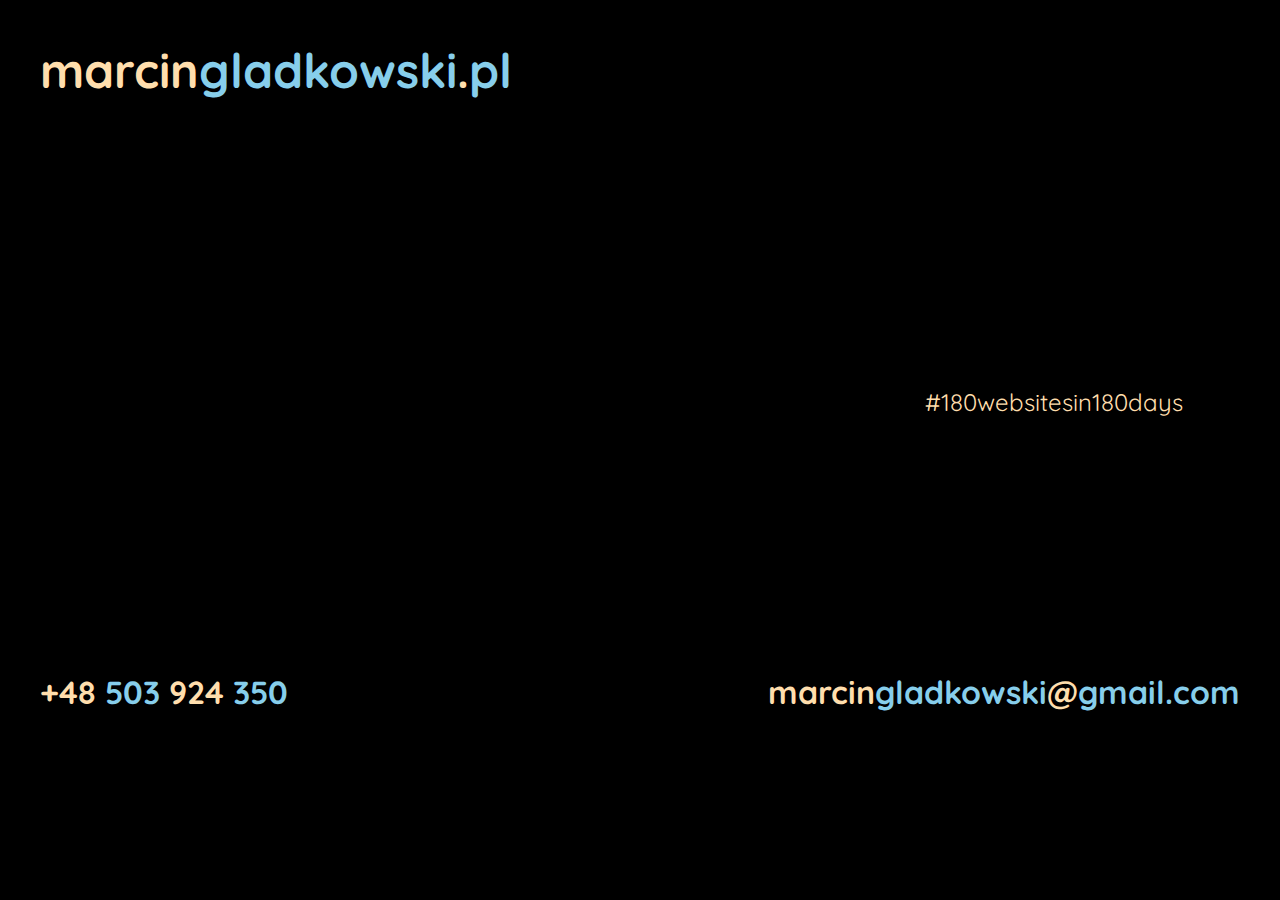
<file: index.html>
<!DOCTYPE html>
<html lang="en">

<head>
    <meta charset="UTF-8">
    <title>marcingladkowski.pl</title>
   <link href='https://fonts.googleapis.com/css?family=Quicksand' rel='stylesheet' type='text/css'>
    <link rel="stylesheet" href="css/main.css" type="text/css">
    <link rel="stylesheet" herf="css/reset.css"> </head>
<body>
 <div id='container'>
     <header>
         <h1>marcin<span>gladkowski</span>.<span>pl</span></h1>
         <div id='tech'>
             <div class='icons'></div>
             <div class='icons'></div>
             <div class='icons'></div>
             <div class='icons'></div>
             <div class='icons'></div>
             <div class='icons'></div>
         </div>
     </header>
 </div>
 <div id='container'>
    <section id='contain'>
       <div id='first'></div>
       <a target="_blank" href='https://pl.linkedin.com/in/marcin-gładkowski-669b7684'></a>
       <a target="_blank"  href='https://github.com/Martin89PL'></a>
       <a  target="_blank" id='cv' href='https://www.facebook.com/marcingladkowski'></a>
       <a  href='https://www.facebook.com/marcingladkowski'></a>    
       <a target="_blank" href='http://marcingladkowski.pl/webs180.html'>#180websitesin180days</a>
    </section>
<div id='container'>
     <footer>
         <h6>+48 <span>503</span> 924 <span>350</span></h6>
         <h4>marcin<span>gladkowski</span>@<span>gmail.com</span></h4>
     </footer>
 </div>
 </div>
 <script src="http://marcingladkowski.pl/js/jquery-2.2.4.js" type="text/javascript"></script>
<script src="http://marcingladkowski.pl/js/app.js" type="text/javascript"></script>
</body>
</html>
</file>
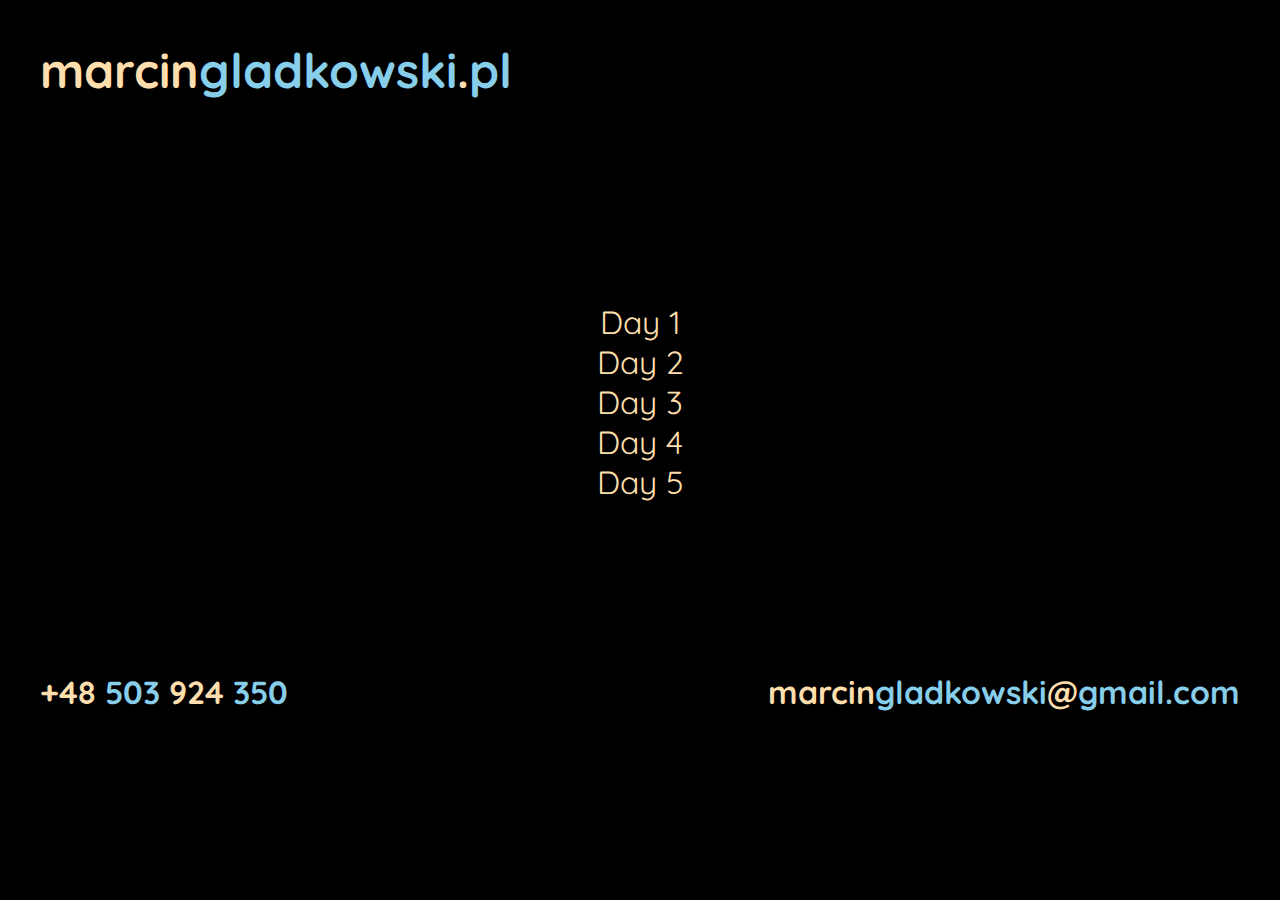
<file: webs180.html>
<!DOCTYPE html>
<html lang="en">

<head>
    <meta charset="UTF-8">
    <title>marcingladkowski.pl</title>
   <link href='https://fonts.googleapis.com/css?family=Quicksand' rel='stylesheet' type='text/css'>
    <link rel="stylesheet" href="css/main.css" type="text/css">
    <link rel="stylesheet" herf="css/reset.css"> </head>
<body>
 <div id='container'>
     <header>
         <h1>marcin<span>gladkowski</span>.<span>pl</span></h1>
         <div id='tech'>
             <div class='icons'></div>
             <div class='icons'></div>
             <div class='icons'></div>
             <div class='icons'></div>
             <div class='icons'></div>
             <div class='icons'></div>
         </div>
     </header>
 </div>
 <div id='container'>
    <section id='contain2'>
       <a href='#'>Day 1</a>
       <a href='#'>Day 2</a>
       <a href='#'>Day 3</a>
       <a href='#'>Day 4</a>
       <a href='#'>Day 5</a>
    </section>
<div id='container'>
     <footer>
         <h6>+48 <span>503</span> 924 <span>350</span></h6>
         <h4>marcin<span>gladkowski</span>@<span>gmail.com</span></h4>
     </footer>
 </div>
 </div>
 <script src="./js/jquery-2.2.4.js" type="text/javascript"></script>
<script src="./js/app.js" type="text/javascript"></script>
</body>
</html>
</file>
<file: css/main.css>
/* line 1, C:/Users/Marcin/Desktop/marcingladkowski.pl/css/partials/_header.scss */ header { display: flex; align-items: center; justify-content: space-between; }

/* line 5, C:/Users/Marcin/Desktop/marcingladkowski.pl/css/partials/_header.scss */ header h1 { color: navajowhite; font-size: 3em; }

/* line 10, C:/Users/Marcin/Desktop/marcingladkowski.pl/css/partials/_header.scss */ #tech { display: flex; }

/* line 13, C:/Users/Marcin/Desktop/marcingladkowski.pl/css/partials/_header.scss */ .icons { height: 10vh; width: 10vh; background-repeat: no-repeat; background-position: center center; background-size: contain; }

/* line 20, C:/Users/Marcin/Desktop/marcingladkowski.pl/css/partials/_header.scss */ .icons:first-of-type { background-image: url("http://marcingladkowski.pl//images/HTML5.svg"); }

/* line 23, C:/Users/Marcin/Desktop/marcingladkowski.pl/css/partials/_header.scss */ .icons:nth-of-type(2) { background-image: url("http://marcingladkowski.pl//images/CSS3.svg"); }

/* line 26, C:/Users/Marcin/Desktop/marcingladkowski.pl/css/partials/_header.scss */ .icons:nth-of-type(3) { background-image: url("http://marcingladkowski.pl//images/js.svg"); }

/* line 29, C:/Users/Marcin/Desktop/marcingladkowski.pl/css/partials/_header.scss */ .icons:nth-of-type(4) { background-image: url("http://marcingladkowski.pl//images/jquery.svg"); }

/* line 32, C:/Users/Marcin/Desktop/marcingladkowski.pl/css/partials/_header.scss */ .icons:nth-of-type(5) { background-image: url("http://marcingladkowski.pl//images/sass.svg"); }

/* line 35, C:/Users/Marcin/Desktop/marcingladkowski.pl/css/partials/_header.scss */ .icons:nth-of-type(6) { background-image: url("http://marcingladkowski.pl//images/rwd.svg"); }

/* line 1, C:/Users/Marcin/Desktop/marcingladkowski.pl/css/partials/_body.scss */ body { background-image: url("http://marcingladkowski.pl//images/back2.jpg"); background-size: cover; background-color: black; font-family: 'Quicksand', sans-serif; }

/* line 7, C:/Users/Marcin/Desktop/marcingladkowski.pl/css/partials/_body.scss */ #container { margin: 0 auto; width: 1000vh; max-width: 1200px; }

/* line 12, C:/Users/Marcin/Desktop/marcingladkowski.pl/css/partials/_body.scss */ span { color: skyblue; }

/* line 1, C:/Users/Marcin/Desktop/marcingladkowski.pl/css/partials/_mainSite.scss */ #contain { display: flex; justify-content: space-around; align-items: center; height: 60vh; }

/* line 7, C:/Users/Marcin/Desktop/marcingladkowski.pl/css/partials/_mainSite.scss */ #contain a { height: 10vh; background-color: transparent; background-repeat: no-repeat; background-size: contain; background-position: center center; border-radius: 1vh; transition: all 0.2s ease-in-out; }

/* line 15, C:/Users/Marcin/Desktop/marcingladkowski.pl/css/partials/_mainSite.scss */ #contain a:nth-of-type(1) { width: 20vh; background-image: url("http://marcingladkowski.pl//images/LinkedIn_Logo.svg"); }

/* line 19, C:/Users/Marcin/Desktop/marcingladkowski.pl/css/partials/_mainSite.scss */ #contain a:nth-of-type(2) { width: 17vh; background-image: url("http://marcingladkowski.pl//images/Git2.svg"); }

/* line 23, C:/Users/Marcin/Desktop/marcingladkowski.pl/css/partials/_mainSite.scss */ #contain a:nth-of-type(3) { width: 10vh; background-image: url("http://marcingladkowski.pl//images/cv.svg"); }

/* line 27, C:/Users/Marcin/Desktop/marcingladkowski.pl/css/partials/_mainSite.scss */ #contain a:nth-of-type(4) { width: 10vh; background-image: url("http://marcingladkowski.pl//images/facebook.svg"); }

/* line 31, C:/Users/Marcin/Desktop/marcingladkowski.pl/css/partials/_mainSite.scss */ #contain a:nth-of-type(5) { display: flex; text-decoration: none; align-items: center; font-size: 1.5em; width: 34vh; background-color: transparent; color: navajowhite; }

/* line 41, C:/Users/Marcin/Desktop/marcingladkowski.pl/css/partials/_mainSite.scss */ #contain a:hover { transform: scale(1.2); }

/* line 45, C:/Users/Marcin/Desktop/marcingladkowski.pl/css/partials/_mainSite.scss */ #contain a:nth-of-type(3):hover { transform: scale(1.2); background-image: url("http://marcingladkowski.pl//images/cv_red.svg"); }

/* line 51, C:/Users/Marcin/Desktop/marcingladkowski.pl/css/partials/_mainSite.scss */ #first { width: 30vh; height: 30vh; background-repeat: no-repeat; background-size: contain; background-position: center center; border-radius: 2vh; background-image: url("http://marcingladkowski.pl//images/avatar.svg"); }

/* line 59, C:/Users/Marcin/Desktop/marcingladkowski.pl/css/partials/_mainSite.scss */ #first:hover { background-image: url("http://marcingladkowski.pl//images/my_photo.JPG"); }

/* line 1, C:/Users/Marcin/Desktop/marcingladkowski.pl/css/partials/_footer.scss */ footer { display: flex; justify-content: space-between; height: 20vh; }

/* line 6, C:/Users/Marcin/Desktop/marcingladkowski.pl/css/partials/_footer.scss */ h4 { color: navajowhite; font-size: 2em; margin: 0; }

/* line 11, C:/Users/Marcin/Desktop/marcingladkowski.pl/css/partials/_footer.scss */ h6 { color: navajowhite; font-size: 2em; margin: 0; }

/* line 1, C:/Users/Marcin/Desktop/marcingladkowski.pl/css/partials/_webs180main.scss */ #contain2 { display: flex; flex-direction: column; justify-content: center; align-items: center; height: 60vh; }

/* line 8, C:/Users/Marcin/Desktop/marcingladkowski.pl/css/partials/_webs180main.scss */ #contain2 a { display: flex; text-decoration: none; color: navajowhite; font-size: 2em; }

/* line 13, C:/Users/Marcin/Desktop/marcingladkowski.pl/css/partials/_webs180main.scss */ #contain2 a:hover { transform: scale(1.2); background-color: skyblue; border-radius: 2vh; }

/*# sourceMappingURL=main.css.map */
</file>
